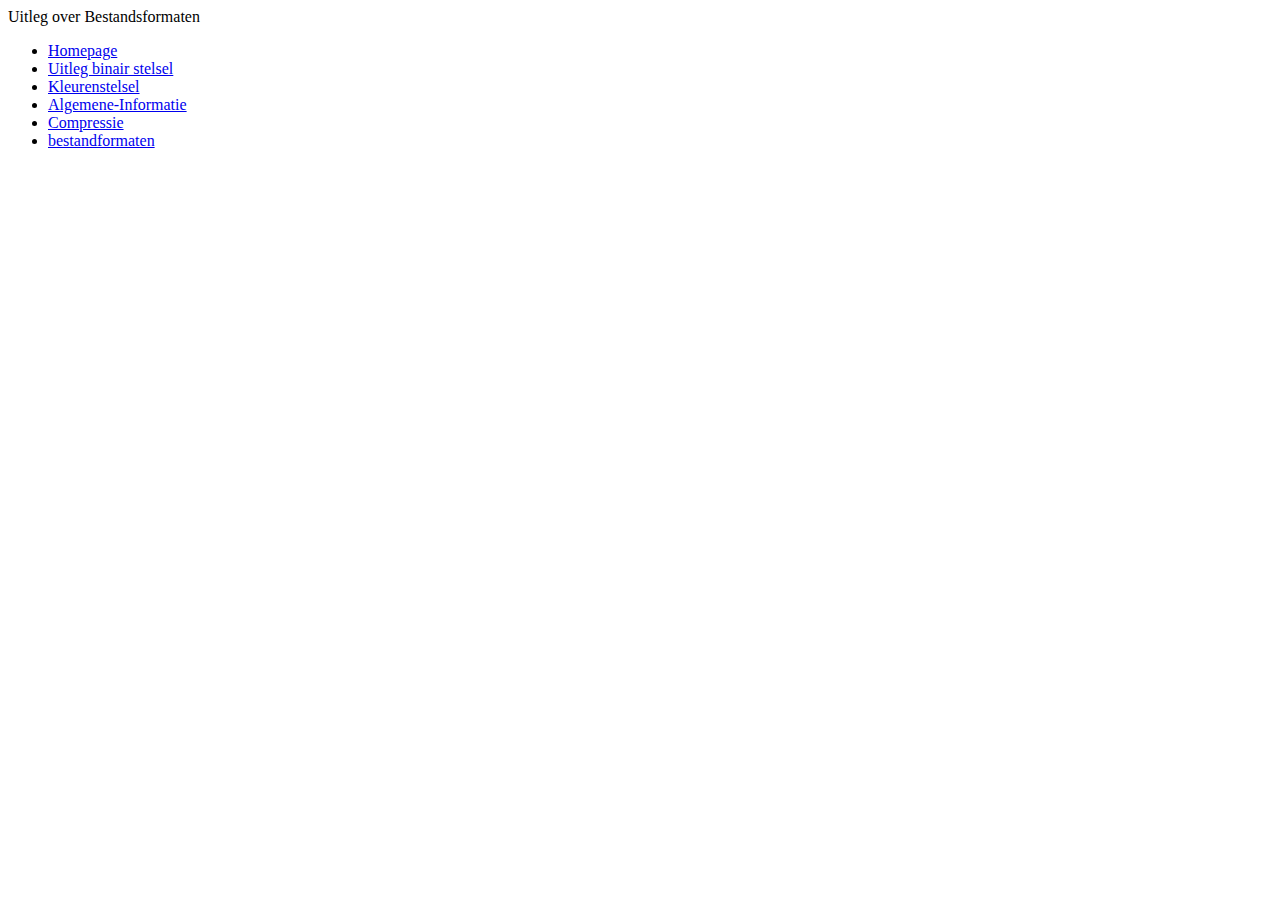
<file: Algemene-informatie.html>
<!DOCTYPE html> <!--hier vind jij algemene-informatie-->
<html> <!--algemene-informatie-->
  <head>
    <title>Bestands formaten</title>
    <meta charset="utf-8">
  </head>
  <body>
    Uitleg over Bestandsformaten
      <ul>
      <li><a href="index.html">Homepage</a></li>
      <li><a href="binairstelsel.html">Uitleg binair stelsel</a></li>
      <li><a href="kleurenstelsel.html">Kleurenstelsel</a></li>
      <li><a href="algemene-informatie.html">Algemene-Informatie</a></li>
      <li><a href="compressie.html">Compressie</a></li>
      <li><a href="bestandsformaten.html">bestandformaten</a></li>
    </ul>
    
  </body>
</html>
</file>
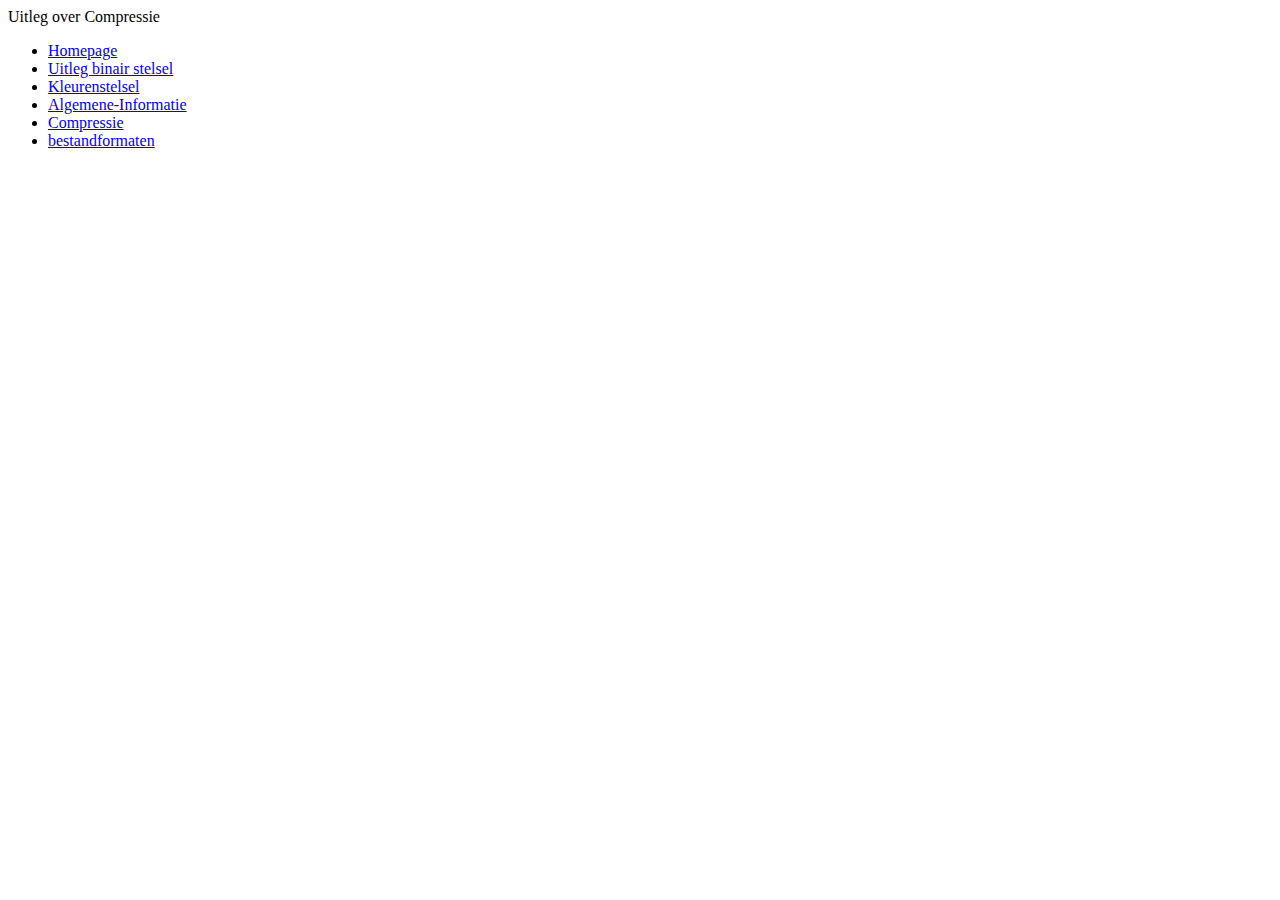
<file: Compressie.html>
<!DOCTYPE html> <!--hier vind jij informatie over compressie-->
<html> <!--compressie -->
  <head>
    <title>Bestands formaten</title>
    <meta charset="utf-8">
  </head>
  <body>
    Uitleg over Compressie
      <ul>
      <li><a href="index.html">Homepage</a></li>
      <li><a href="binairstelsel.html">Uitleg binair stelsel</a></li>
      <li><a href="kleurenstelsel.html">Kleurenstelsel</a></li>
      <li><a href="algemene-informatie.html">Algemene-Informatie</a></li>
      <li><a href="compressie.html">Compressie</a></li>
      <li><a href="bestandsformaten.html">bestandformaten</a></li>
    </ul>
    
  </body>
</html>
</file>
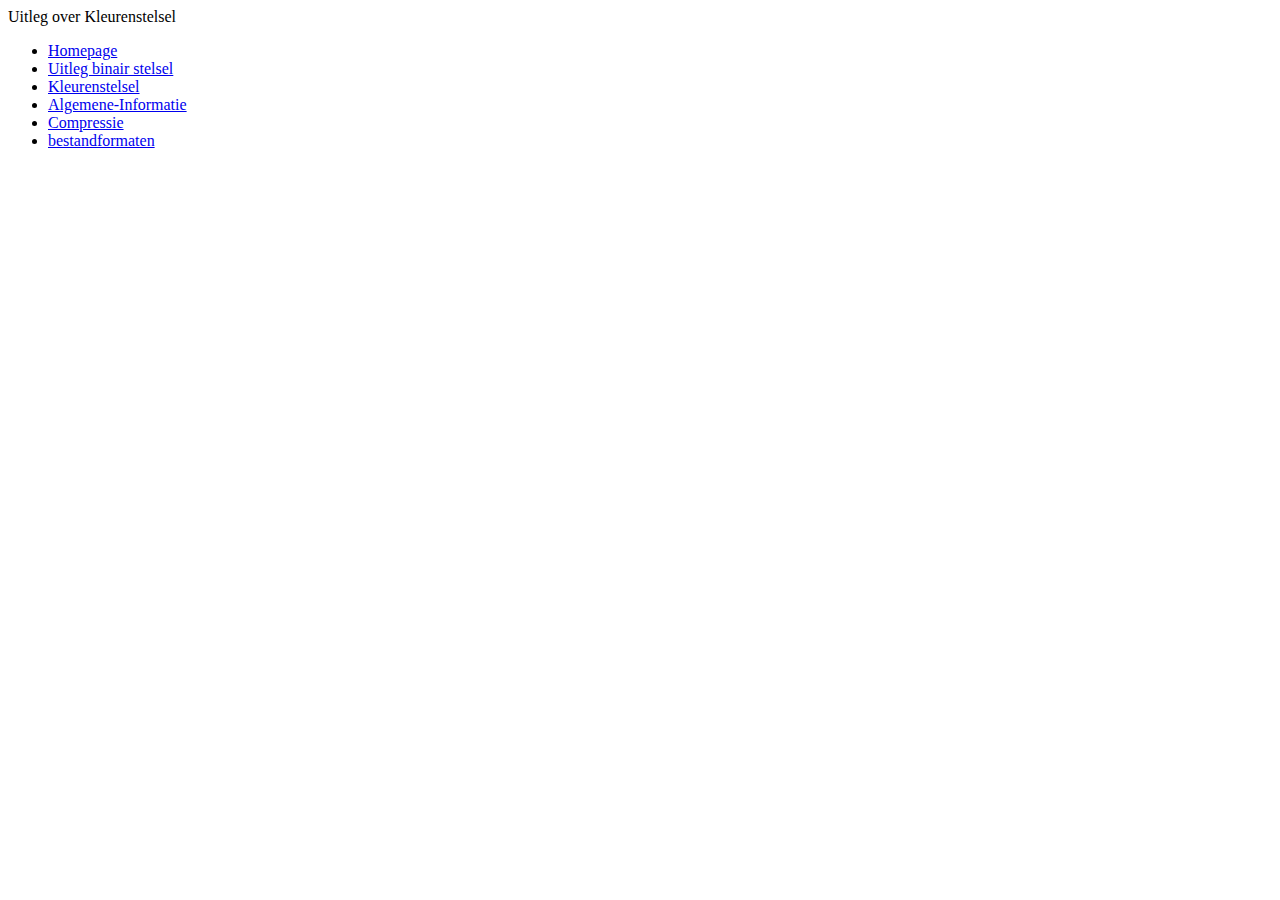
<file: Kleurenstelsel.html>
<!DOCTYPE html> <!--hier vind jij informatie over kleurenstelsel-->
<html> <!--kleurenstelsel-->
  <head>
    <title>Bestands formaten</title>
    <meta charset="utf-8">
  </head>
  <body>
    Uitleg over Kleurenstelsel
      <ul>
      <li><a href="index.html">Homepage</a></li>
      <li><a href="binairstelsel.html">Uitleg binair stelsel</a></li>
      <li><a href="kleurenstelsel.html">Kleurenstelsel</a></li>
      <li><a href="algemene-informatie.html">Algemene-Informatie</a></li>
      <li><a href="compressie.html">Compressie</a></li>
      <li><a href="bestandsformaten.html">bestandformaten</a></li>
    </ul>
    
  </body>
</html>
</file>
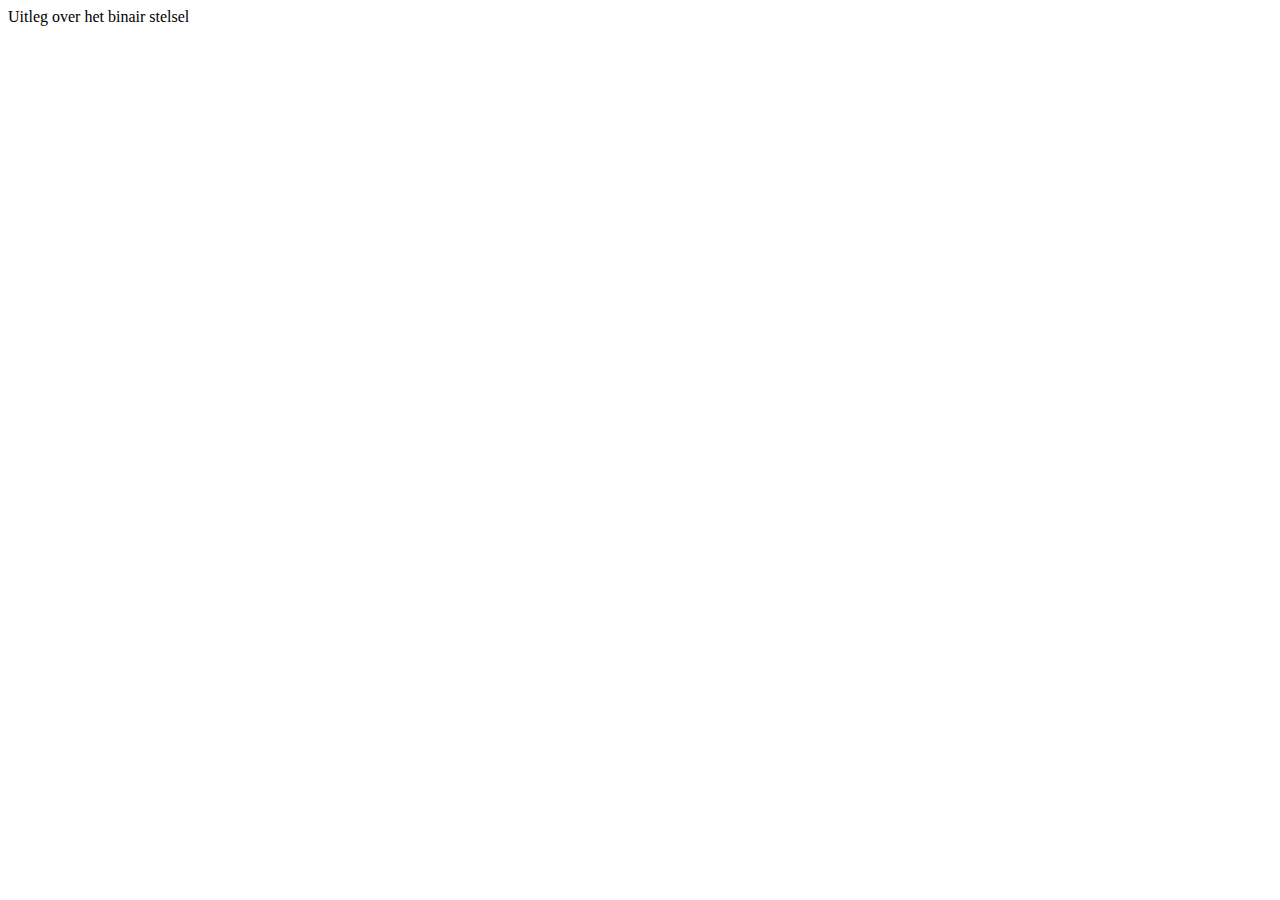
<file: Page 2.html>
<!DOCTYPE html> <!--hier vind jij informatie over het binaire stelsel-->
<html> <!--binaire stelsel-->
  <head>
    <title>Binair stelsel</title>
    <meta charset="utf-8">
  </head>
  <body>
    Uitleg over het binair stelsel
  </body>
</html>
</file>
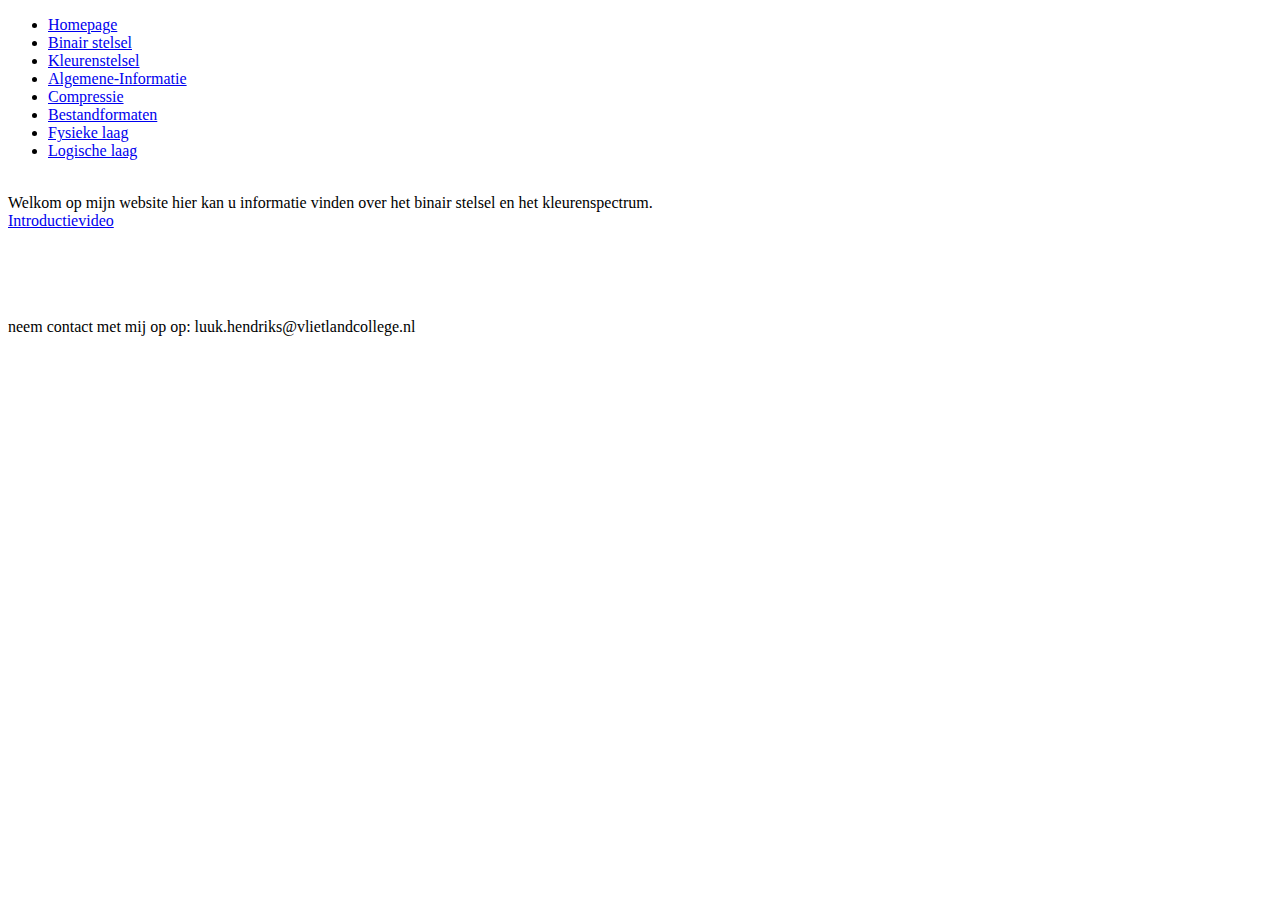
<file: Toepassingenlaag.html>
<!DOCTYPE html> <!-- dit is de homepage van mijn site-->
<html> <!--dit is het html-element-->
  <head>
    <title>Beverigemoer website</title>
    <link rel="stylesheet" type="text/css" href="opmaak.css">
    <meta charset=¨utf-8¨>
  </head>
  <body>
    <ul>
      <li><a href="index.html">Homepage</a></li>
      <li><a href="binairstelsel.html">Binair stelsel</a></li>
      <li><a href="kleurenstelsel.html">Kleurenstelsel</a></li>
      <li><a href="algemene-informatie.html">Algemene-Informatie</a></li>
      <li><a href="compressie.html">Compressie</a></li>
      <li><a href="bestandsformaten.html">Bestandformaten</a></li>
      <li><a href="fysiekelaag.html">Fysieke laag</a></li>
      <li><a href="logischelaag.html">Logische laag</a></li>
    
    
    <br>
    
    </ul>

   
   
    Welkom op mijn website hier kan u informatie vinden over het binair stelsel en het kleurenspectrum.
  
    <br>
   <li><a href="https://youtu.be/tmkfNNKNsXw?si=o0v3N-KmHxzvkgPh">Introductievideo</a></li>    
  
  <br>
  <br>
   <br>
   <br>
  <footer>
  <p>neem contact met mij op op: luuk.hendriks@vlietlandcollege.nl</p>
</footer>
  </body>
</html>
</file>
<file: opmaak.css>
.third-level-menu
{
    position: absolute;
    top: 0;
    right: -150px;
    width: 150px;
    list-style: none;
    padding: 0;
    margin: 0;
    display: none;
}

.third-level-menu > li
{
    height: 30px;
    background: #33302f;
}
.third-level-menu > li:hover { background: #a6a6a6; }

.second-level-menu
{
    position: absolute;
    top: 30px;
    left: 0;
    width: 150px;
    list-style: none;
    padding: 0;
    margin: 0;
    display: none;
}

.second-level-menu > li
{
    position: relative;
    height: 30px;
    background: #c5c3c2;
}
.second-level-menu > li:hover { background: #b24a06; }

.top-level-menu
{
    list-style: none;
    padding: 0;
    margin: 0;
}

.top-level-menu > li
{
    position: relative;
    float: left;
    height: 30px;
    width: 150px;
    background: #aeaeae;
}
.top-level-menu > li:hover { background: #ff1900; }

.top-level-menu li:hover > ul
{
    /* On hover, display the next level's menu */
    display: inline;
}


/* Menu Link Styles */

.top-level-menu a /* Apply to all links inside the multi-level menu */
{
    font: bold 14px Arial, Helvetica, sans-serif;
    color: #2c2b2b;
    text-decoration: none;
    padding: 0 0 0 10px;

    /* Make the link cover the entire list item-container */
    display: block;
    line-height: 30px;
}
.top-level-menu a:hover { color: #999999; }
</file>
